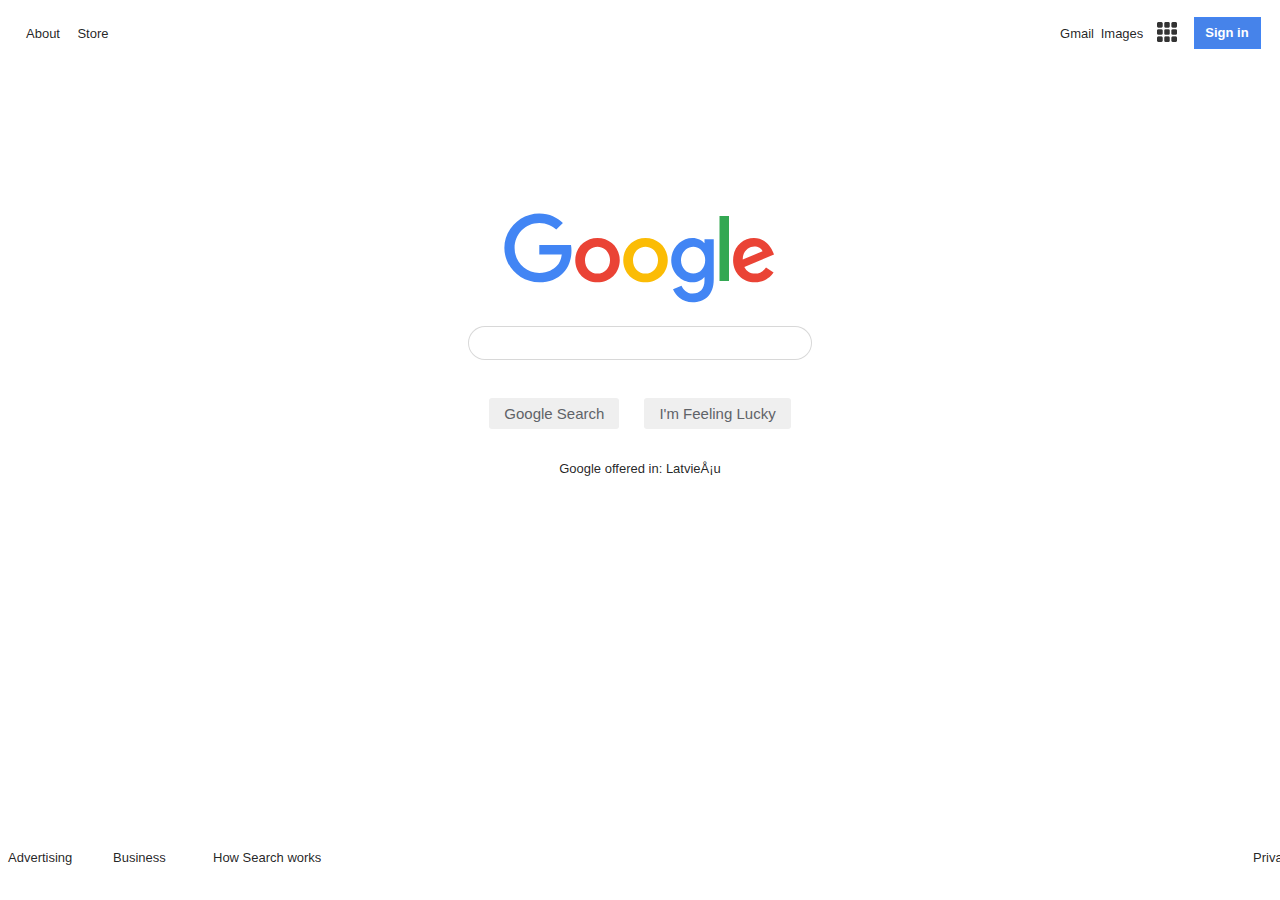
<file: index.html>
<!DOCTYPE html>
<html lang="en">
<head>
    <meta charset="">
    <meta name="viewport" content="width-device-width, initial-scale=1.0">
    <meta http-equiv="X-UA-Compatible" content="ie-edge">
    <link rel="stylesheet" href="style.css">
    <title>Google</title>
</head>
<body>
    <div id="navbar">
        <a href="#" id="about">About</a>
        <a href="#" id="store">Store</a>
        <a href="#" id="gmail">Gmail</a>
        <a href="#" id="image">Images</a>
        <a href="#" id="menu"><img src="g-menu.png" height="20px" width="20px"></a>
        <a href="#" id="sign-in">Sign in</a>
    </div>
    <div id="main">
        <a href="#" id="logo"><img src="logo.svg"></a>
        <input type="text" id="search">
        <div id="flexbox">
            <button id="google-search-btn">Google Search</button><button id="random-search-btn">I'm Feeling Lucky</button>
        </div>
        <p id="google-text">Google offered in: <a href="#">Latviešu</a></p>
    </div>
    <div id="footer">
        <a href="#" id="">Advertising</a>
        <a href="#" id="">Business</a>
        <a href="#" id="">How Search works</a>
        <a href="#" id="">Privacy</a>
        <a href="#" id="">Terms</a>
        <a href="#" id="">Settings</a>
    </div>
</body>
</html>
</file>
<file: style.css>
html {
    height: 100%;
    width: 100%;
}

/*Navbar Section*/
#navbar {
    display: grid;
    grid-template-columns: 50px 50px 1fr 50px 50px 50px 50px;
    grid-template-rows: 50px;
    grid-template-areas: 
    "about store . gmail image menu sign-in";
    margin: 0 20px 0 10px;
}

a, p {
    text-decoration: none;
    color: rgba(0,0,0,0.87);
    font-size: 13px;
    font-family: Arial, Helvetica, sans-serif;
}
a:hover {
    text-decoration: underline;
}

#about {
    grid-area: about;
    justify-self: center;
    align-self: center;
}
#store {
    grid-area: store;
    justify-self: center;
    align-self: center;
}
#gmail {
    grid-area: gmail;
    justify-self: center;
    align-self: center;
}
#image {
    grid-area: image;
    justify-self: center;
    align-self: center;
    margin-right: 10px;
}
#menu {
    grid-area: menu;
    justify-self: center;
    align-self: center;
    margin-right: 20px;
}
#sign-in {
    grid-area: sign-in;
    justify-self: center;
    align-self: center;
    background-color: #4683ea;
    height: 30px;
    width: 65px;
    line-height: 30px;
    text-align: centeR;
    color: white;
    font-weight: bold;
    border: 1px solid #4285f4;
}

/*Main Section*/
#main {
    min-height: 100%;
    display: grid;
    grid-template-columns: 1fr 1fr 1fr;
    grid-template-rows: 250px 70px 70px 250px;
    grid-template-areas: 
    ". logo ."
    ". search ."
    ". flexbox ."
    ". google-text .";
}

#logo {
    grid-area: logo;
    justify-self: center;
    align-self: end;
}
#search {
    grid-area: search;
    height: 30px;
    width: 80%;
    align-self: center;
    justify-self: center;
    border: 1px solid rgba(0, 0, 0, 0.151);
    border-radius: 30px;
}

#search:focus {
    box-shadow: 1px 1px 5px grey;
}
#search:hover {
    box-shadow: 1px 1px 5px grey;
}

#flexbox {
    display: flexbox;
    grid-area: flexbox;
    justify-self: center;
    align-self: center;
}
#google-search-btn {
    border: none;
    font-size: 15px;
    color: #5F6368;
    margin-right: 25px;
    padding: 7px 15px 7px 15px;
    border-radius: 3px;
}
#random-search-btn {
    border: none;
    font-size: 15px;
    color: #5F6368;
    padding: 7px 15px 7px 15px;
    border-radius: 3px;
}
#google-search-btn:hover {
    border: 1px solid rgba(0, 0, 0, 0.226);
}
#random-search-btn:hover {
    border: 1px solid rgba(0, 0, 0, 0.226);
}

#google-text {
    grid-area: google-text;
    justify-self: center;
}
#deutsch {
    color: blue;
}

/*Footer Section*/
#footer {
    position: absolute;
    bottom: 0;
    display: grid;
    grid-template-columns: 105px 100px 1040px 70px 70px 70px 70px;
    grid-template-rows: 50px;
    grid-template-areas: 
    "advertising business hsw . privacy terms settings";
}

#advertising {
    grid-area: advertising;
    justify-self: center;
    align-self: center;
}
#business {
    grid-area: business;
    justify-self: center;
    align-self: center;
}
#hsw {
    grid-area: hsw;
    justify-self: center;
    align-self: center;
}
#privacy {
    grid-area: privacy;
    justify-self: center;
    align-self: center;
}
#terms {
    grid-area: terms;
    justify-self: center;
    align-self: center;
}
#settings {
    grid-area: settings;
    justify-self: center;
    align-self: center;
}
</file>
